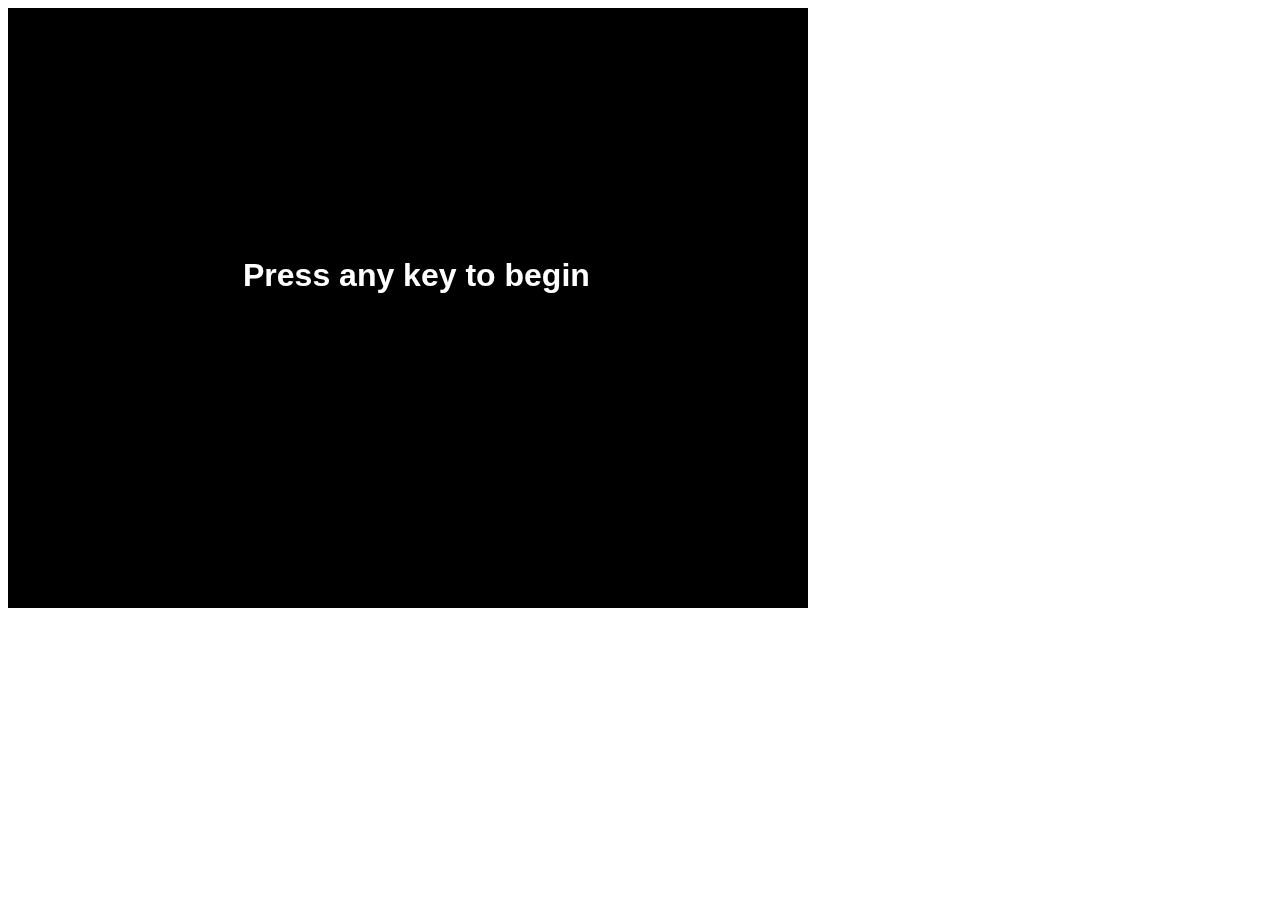
<file: phaserTemplate/index.html>
<!DOCTYPE html> 
<html lang="en"> 
  <head> 
    <meta charset="UTF-8" />
    <title>Phaser Template</title>
  </head>
  <body>

    <!-- Include phaser library source code -->
    <script src="phaser.min.js"></script>

    <!-- Include each state -->
    <script src="menu.js"></script>
    <script src="game.js"></script>

    <!-- Include the main script -->
    <script src="main.js"></script>

  </body>
</html>
</file>
